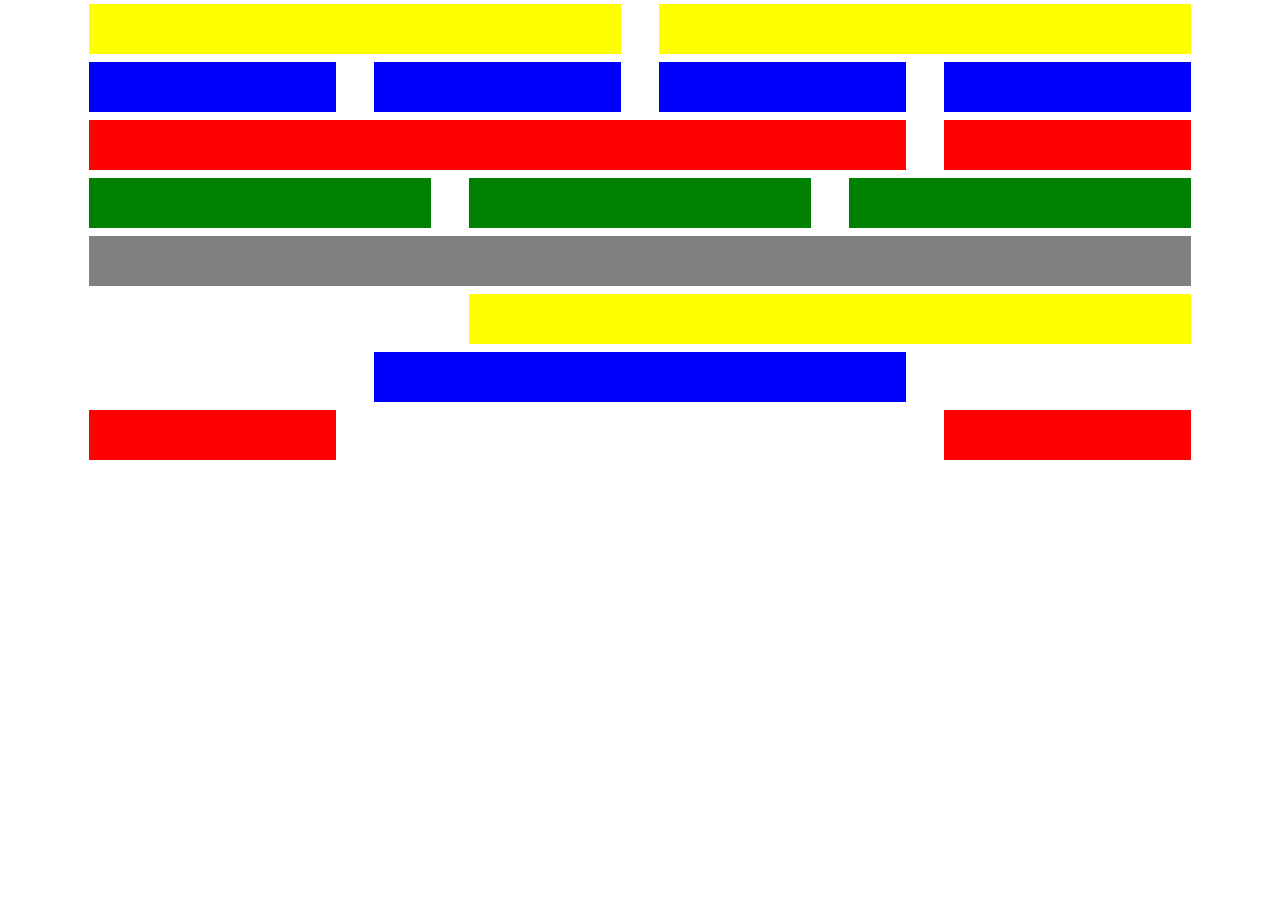
<file: exo-1/index.html>
<!DOCTYPE html>
<html lang="fr">

<head>
    <meta charset="utf-8">
    <meta name="viewport" content="width=device-width, initial-scale=1.0">
    <link rel="stylesheet" href="./css/bootstrap.css">
    <link rel="stylesheet" href="./css/styles.css">
    <title>Bootstrap Exercice 1 - Nicolas Gallego</title>
</head>

<body>
    <div class="container">
        <div class="row">
            <div class="col-6">
                <div class="yellow"></div>
            </div>
            <div class="col-6">
                <div class="yellow"></div>
            </div>
        </div>
        <div class="row">
            <div class="col-3">
                <div class="blue"></div>
            </div>
            <div class="col-3">
                <div class="blue"></div>
            </div>
            <div class="col-3">
                <div class="blue"></div>
            </div>
            <div class="col-3">
                <div class="blue"></div>
            </div>
        </div>
        <div class="row">
            <div class="col-9">
                <div class="red"></div>
            </div>
            <div class="col-3">
                <div class="red"></div>
            </div>
        </div>
        <div class="row">
            <div class="col-4">
                <div class="green"></div>
            </div>
            <div class="col-4">
                <div class="green"></div>
            </div>
            <div class="col-4">
                <div class="green"></div>
            </div>
        </div>
        <div class="row">
            <div class="col-12">
                <div class="grey"></div>
            </div>
        </div>
        <div class="row">
            <div class="col-8 offset-4">
                <div class="yellow"></div>
            </div>
        </div>
        <div class="row">
            <div class="col-6 offset-3">
                <div class="blue"></div>
            </div>
        </div>
        <div class="row">
            <div class="col-3">
                <div class="red"></div>
            </div>
            <div class="col-3 offset-6">
                <div class="red"></div>
            </div>

        </div>
</body>

</html>
</file>
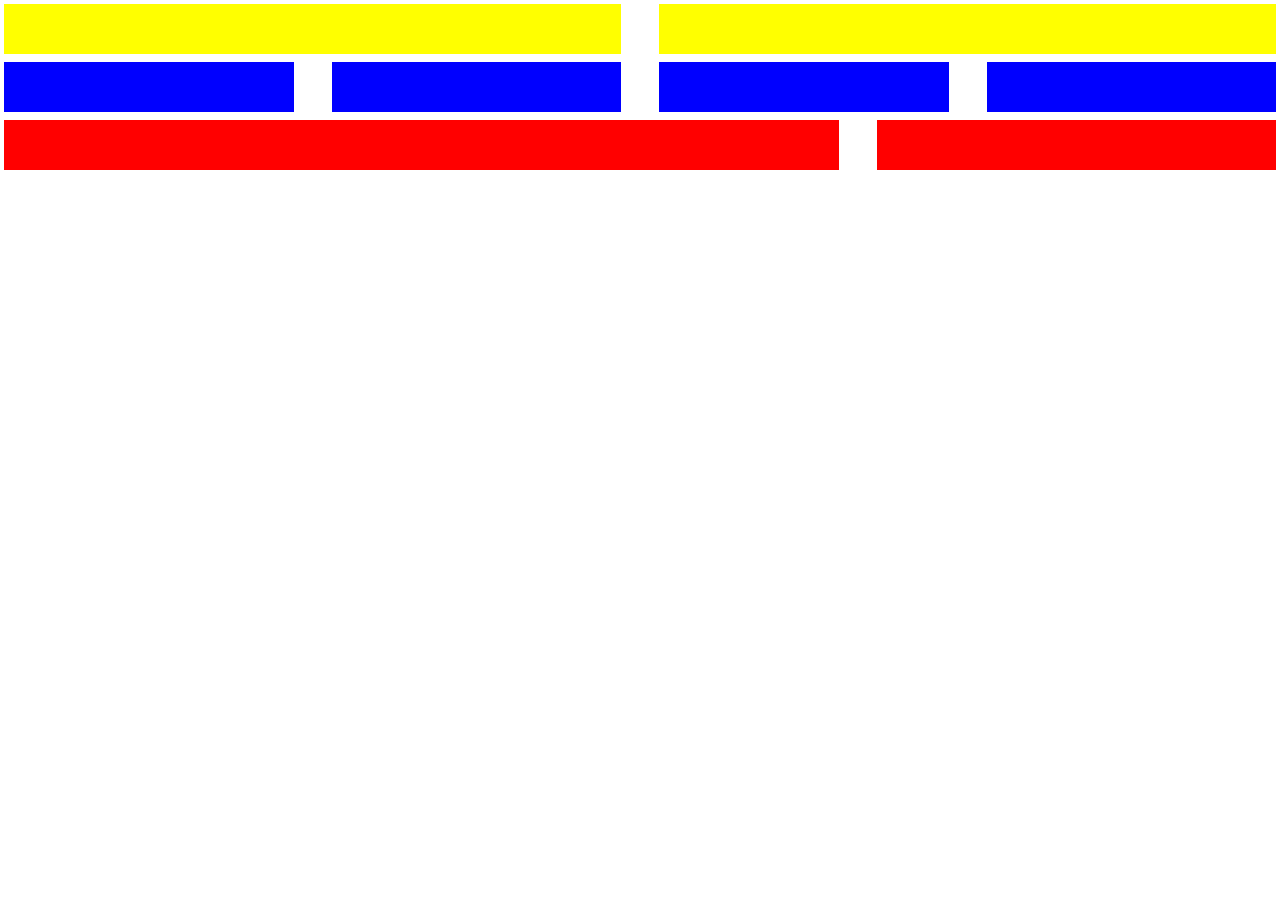
<file: exo-2/index.html>
<!DOCTYPE html>
<html lang="fr">

<head>
    <meta charset="utf-8">
    <meta name="viewport" content="width=device-width, initial-scale=1.0">
    <link rel="stylesheet" href="./css/bootstrap.css">
    <link rel="stylesheet" href="./css/styles.css">
    <title>Bootstrap Exercice 2 - Nicolas Gallego</title>
</head>

<body>
    <div class="row">
        <div class="col-6">
            <div class="yellow"></div>
        </div>
        <div class="col-6">
            <div class="yellow"></div>
        </div>
    </div>
    <div class="row">
        <div class="col-6 col-md-3">
            <div class="blue"></div>
        </div>
        <div class="col-6 col-md-3">
            <div class="blue"></div>
        </div>
        <div class="col-6 col-md-3">
            <div class="blue"></div>
        </div>
        <div class="col-6 col-md-3">
            <div class="blue"></div>
        </div>
    </div>
    <div class="row">
        <div class="col-12 col-md-8">
            <div class="red"></div>
        </div>
        <div class="col-sm-6 offset-sm-6 col-md-4 offset-md-0">
            <div class="red"></div>
        </div>
    </div>

</body>


</html>
</file>
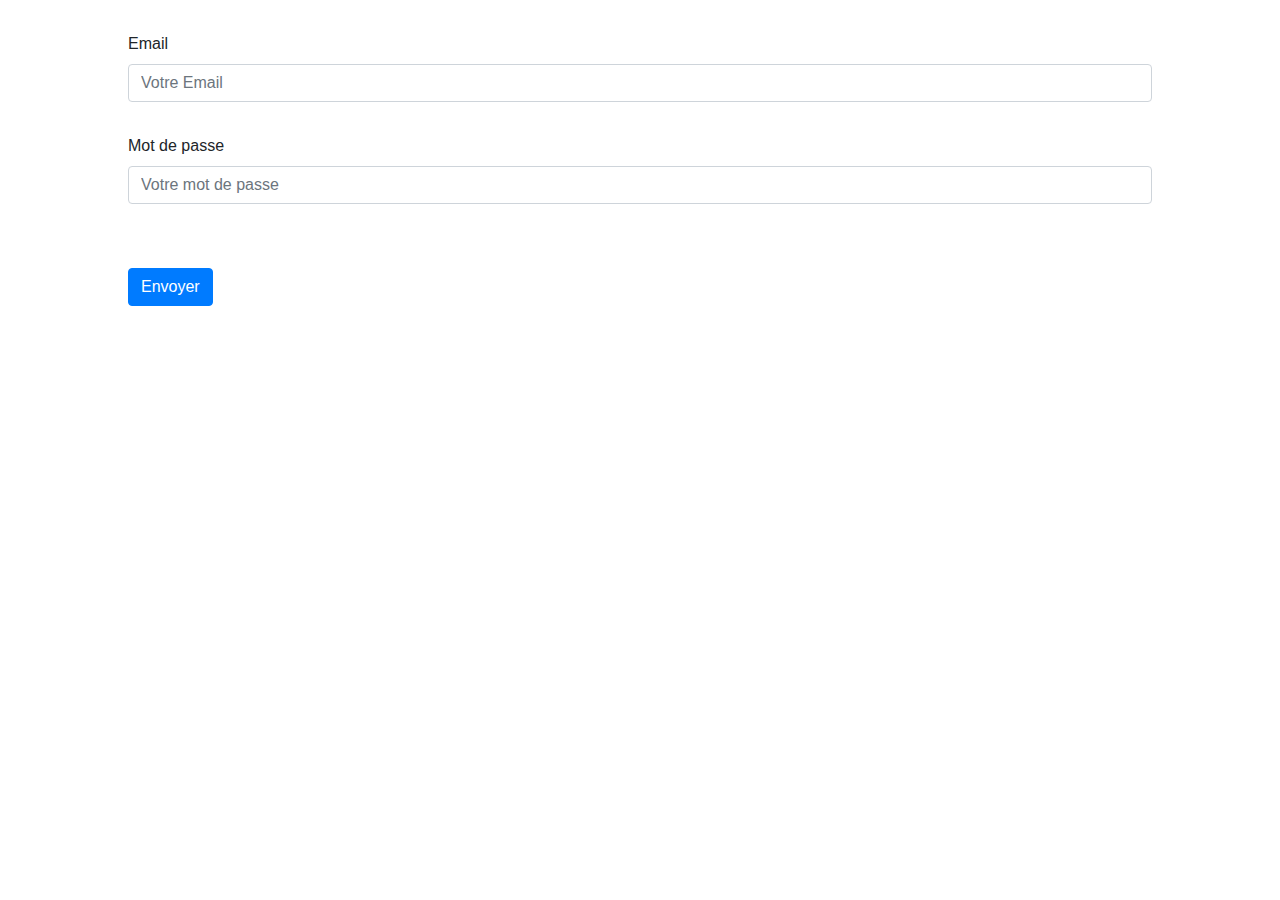
<file: exo-3/index.html>
<!DOCTYPE html>
<html lang="fr">

<head>
    <meta charset="utf-8">
    <meta name="viewport" content="width=device-width, initial-scale=1.0">
    <link rel="stylesheet" href="./css/bootstrap.css">
    <link rel="stylesheet" href="./css/styles.css">
    <title>Bootstrap Exercice 3 - Nicolas Gallego</title>
</head>

<body>
    <form>
        <div class="form-group">
            <label for="exampleInputEmail1">Email </label>
            <input type="email" class="form-control" id="exampleInputEmail1" aria-describedby="emailHelp" placeholder="Votre Email">
        </div>
        <div class="form-group">
            <label for="exampleInputPassword1">Mot de passe</label>
            <input type="password" class="form-control" id="exampleInputPassword1" placeholder="Votre mot de passe">
        </div>

        <button type="submit" class="btn btn-primary">Envoyer</button>
    </form>

</body>

</html>
</file>
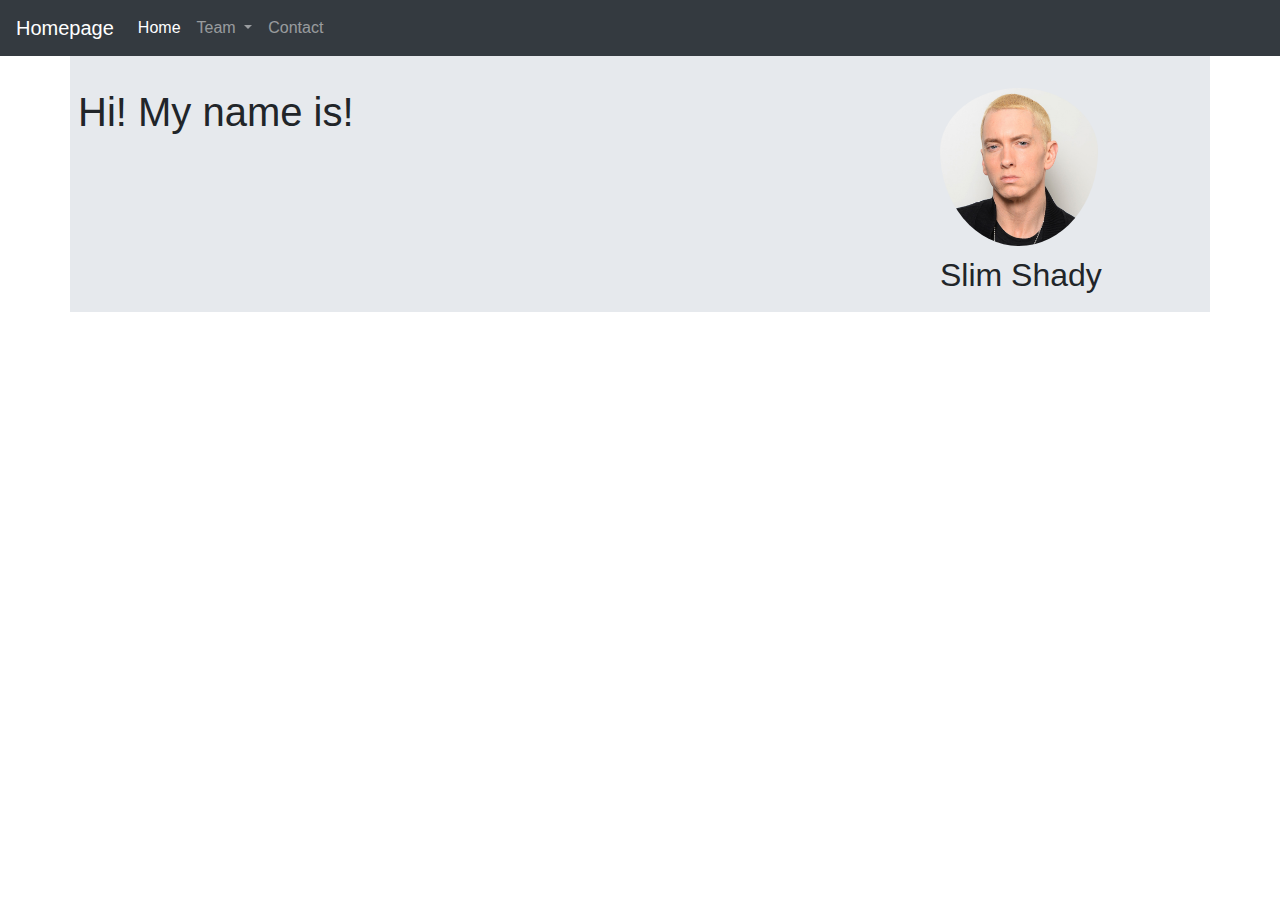
<file: exo-4/index.html>
<!DOCTYPE html>
<html lang="fr">

<head>
    <meta charset="utf-8">
    <meta name="viewport" content="width=device-width, initial-scale=1.0">
    <link rel="stylesheet" href="./css/bootstrap.css">
    <link rel="stylesheet" href="./css/styles.css">
    <title>Bootstrap Exercice 3 - Nicolas Gallego</title>
</head>

<body>
    <nav class="navbar navbar-expand-lg navbar-dark bg-dark">
        <a class="navbar-brand" href="#">Homepage</a>
        <button class="navbar-toggler" type="button" data-toggle="collapse" data-target="#navbarSupportedContent" aria-controls="navbarSupportedContent" aria-expanded="false" aria-label="Toggle navigation">
          <span class="navbar-toggler-icon"></span>
        </button>

        <div class="collapse navbar-collapse" id="navbarSupportedContent">
            <ul class="navbar-nav mr-auto">
                <li class="nav-item active">
                    <a class="nav-link" href="#">Home <span class="sr-only">(current)</span></a>
                </li>

                <li class="nav-item dropdown">
                    <a class="nav-link dropdown-toggle" href="#" id="navbarDropdown" role="button" data-toggle="dropdown" aria-haspopup="true" aria-expanded="false">
                      Team
                    </a>
                    <div class="dropdown-menu" aria-labelledby="navbarDropdown">
                        <a class="dropdown-item" href="#">Action</a>
                        <a class="dropdown-item" href="#">Another action</a>
                        <div class="dropdown-divider"></div>
                        <a class="dropdown-item" href="#">Something else here</a>
                    </div>
                </li>
                <li class="nav-item">
                    <a class="nav-link" href="#">Contact</a>
                </li>
            </ul>
        </div>
    </nav>

    <div class="container">
        <div class="row">
            <div class="hello col-9">
                <h1>Hi! My name is!</h1>
            </div>
            <div class="picture col-3">
                <img id="picture" src="./img/eminem.jpg" alt="Visage d'Eminem">
            </div>
            <div class="slim col-3 offset-9">
                <h2>Slim Shady</h2>
            </div>
        </div>
    </div>

</body>

</html>
</file>
<file: exo-1/css/styles.css>
.red {
    margin: 4px;
    background-color: red;
    height: 50px;
}

.yellow {
    margin: 4px;
    background-color: yellow;
    height: 50px;
}

.blue {
    margin: 4px;
    background-color: blue;
    height: 50px;
}

.green {
    margin: 4px;
    background-color: green;
    height: 50px;
}

.grey {
    margin: 4px;
    background-color: grey;
    height: 50px;
}
</file>
<file: exo-2/css/styles.css>
.red {
    margin: 4px;
    background-color: red;
    height: 50px;
}

.yellow {
    margin: 4px;
    background-color: yellow;
    height: 50px;
}

.blue {
    margin: 4px;
    background-color: blue;
    height: 50px;
}
</file>
<file: exo-3/css/styles.css>
.form-group {
    margin: 32px 128px;
}

.btn {
    margin: 32px 128px;
}
</file>
<file: exo-4/css/styles.css>
.container {
    background-color: #e6e9ed;
}

.row {
    height: 256px;
}

.hello {
    padding: 32px 8px;
}

#picture {
    padding-top: 32px;
    height: 190px;
    border-radius: 50%;
}
</file>
